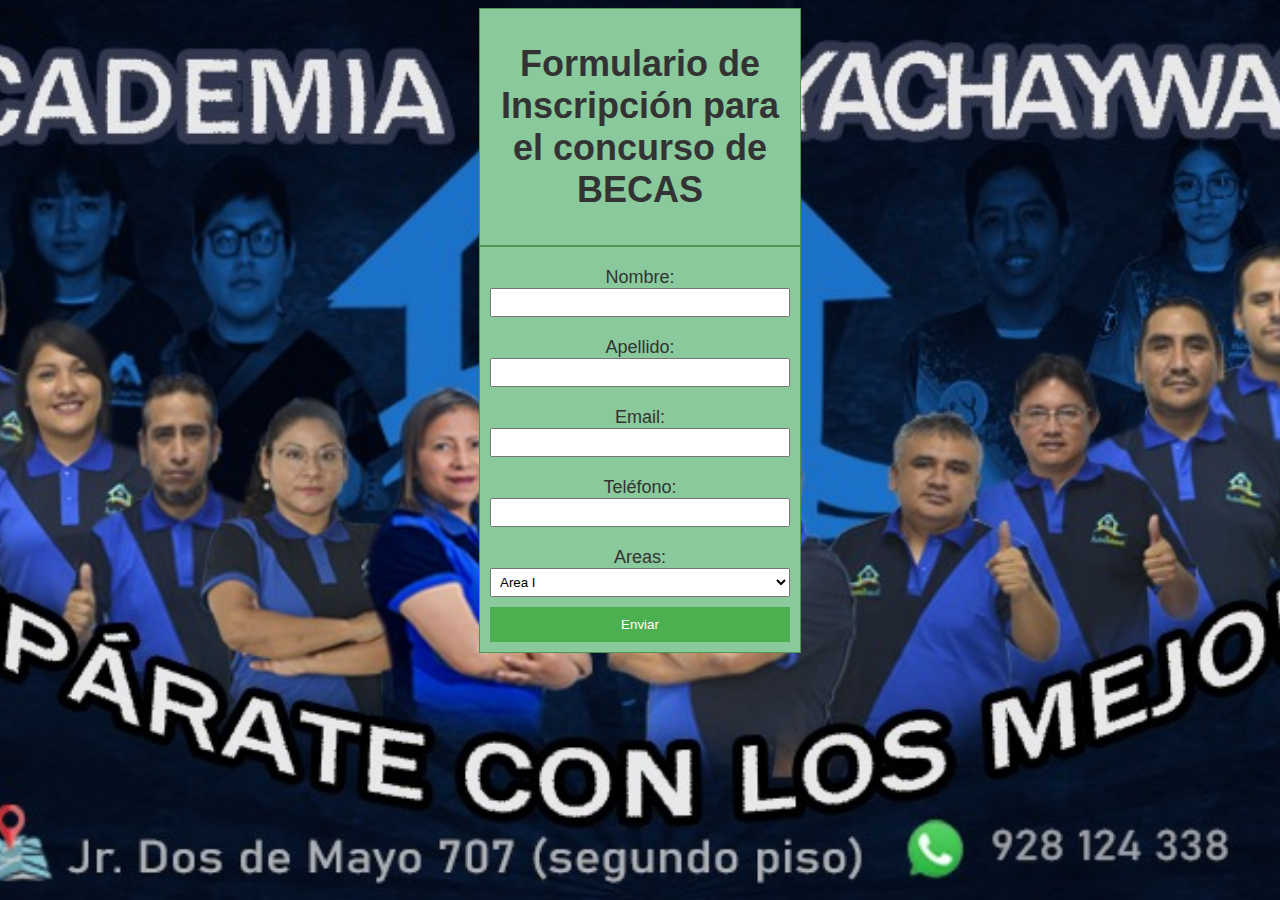
<file: inscripcion.html>
<style>
    body {
      font-family: Arial, sans-serif;
      background-image: url('logo.jpg');
      background-size: cover;
      background-position: center;
    }

    form {
      width: 300px;
      margin: 0 auto;
    }

    h1 {
      text-align: center;
    }

    label {
      display: block;
      margin-top: 10px;
    }

    input[type="text"],
    input[type="email"],
    input[type="tel"],
    select {
      width: 100%;
      padding: 5px;
      margin-bottom: 10px;
    }

    input[type="button"] {
      width: 100%;
      padding: 10px;
      background-color: #4CAF50;
      color: white;
      border: none;
      cursor: pointer;
    }

    input[type="button"]:hover {
      background-color: #45a049;
    }
div {
  background-color: #89c99c;
  border: 1px solid #529455;
  padding: 10px;
  width: 300px;
  text-align: center;
  font-size: 18px;
  color: #333;
}
  </style>
</head>
<body>
    <center>
    <div>
  <h1>Formulario de Inscripción para el concurso de BECAS</h1>
</div>
<div>


  <form action="procesar_inscripcion.php" method="POST">
    <label for="nombre">Nombre:</label>
    <input type="text" id="nombre" name="nombre" required>

    <label for="apellido">Apellido:</label>
    <input type="text" id="apellido" name="apellido" required>

    <label for="email">Email:</label>
    <input type="email" id="email" name="email" required>

    <label for="telefono">Teléfono:</label>
    <input type="tel" id="telefono" name="telefono" required>

    <label for="curso">Areas:</label>
    <select id="curso" name="curso">
      <option value="curso1">Area I</option>
      <option value="curso2">Area II</option>
      <option value="curso3">Area III</option>
    </select>
    <input type="button" value="Enviar" class="btn" onclick="redireccion()">
</div></center>
    <script>
      function redireccion(){
        location.href="exitoinscrip.html"
      }
    </script>
  </form>
</body>
</html>
</file>
